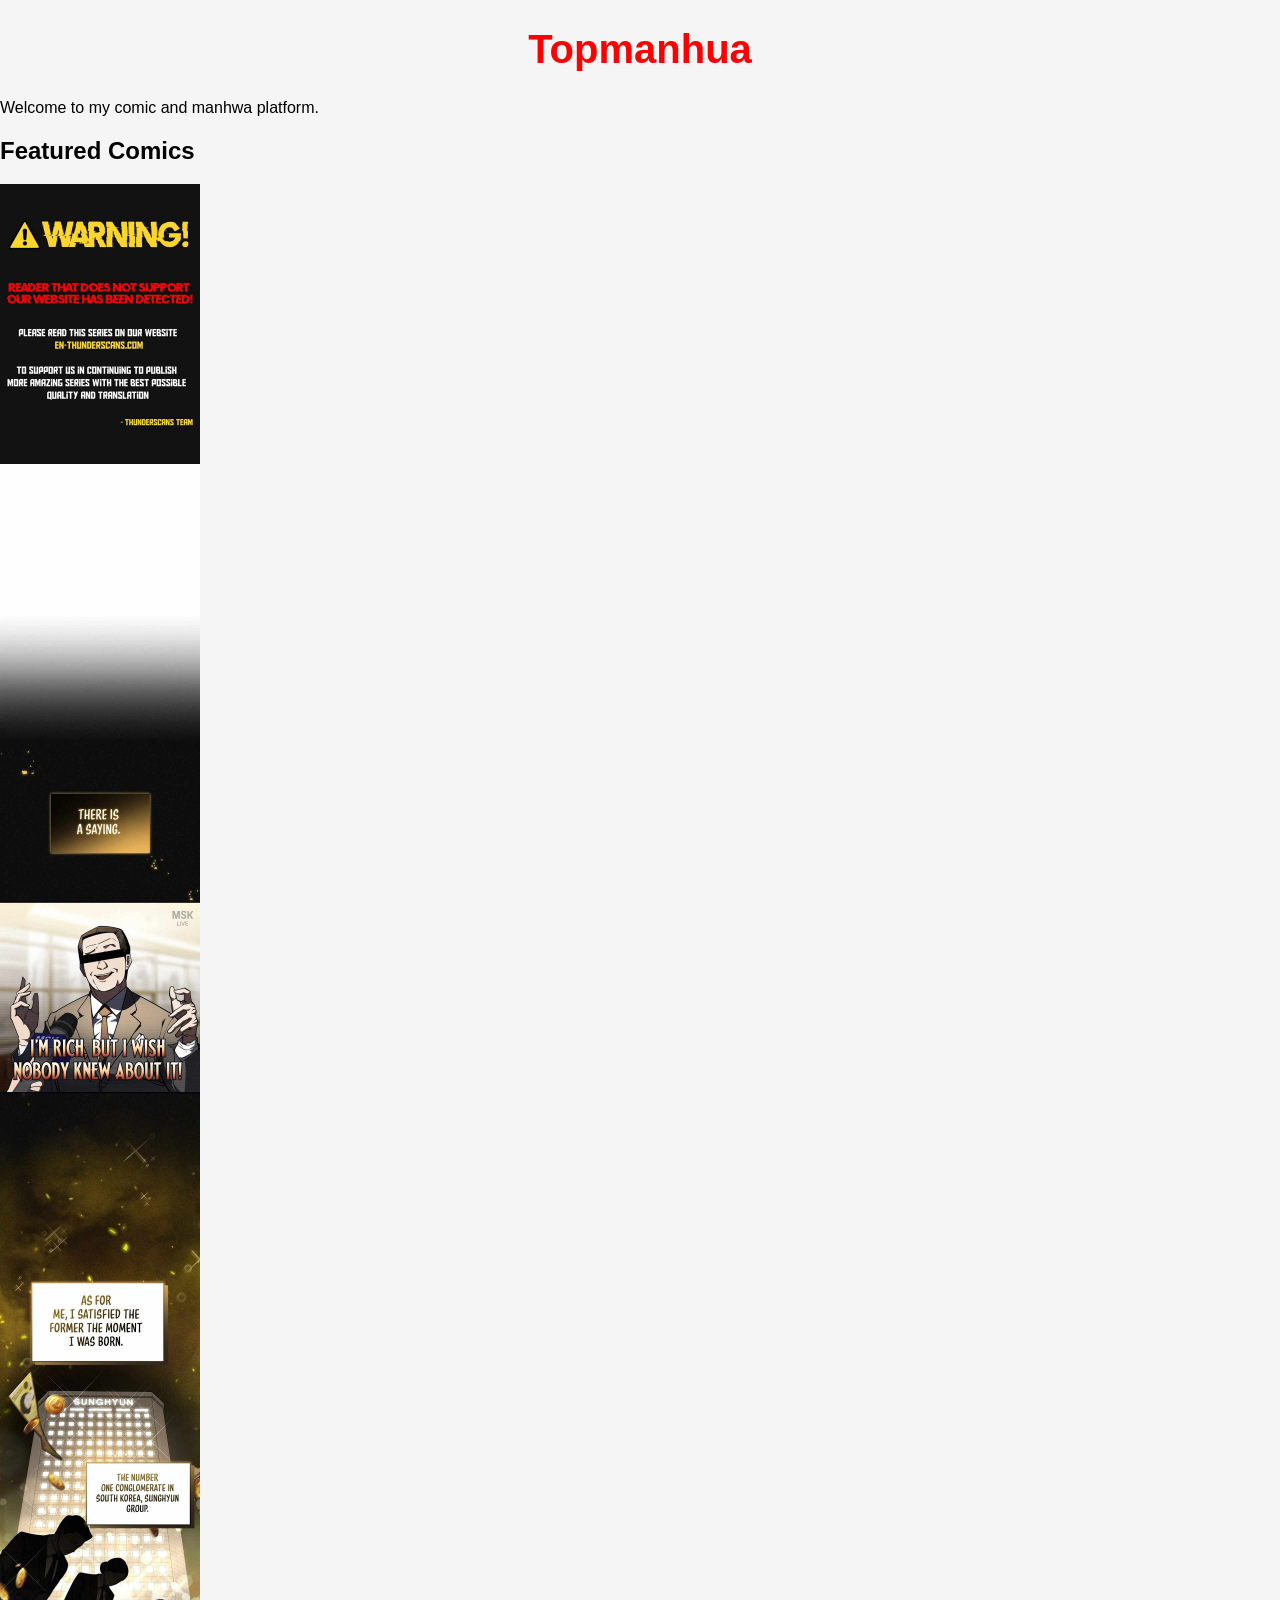
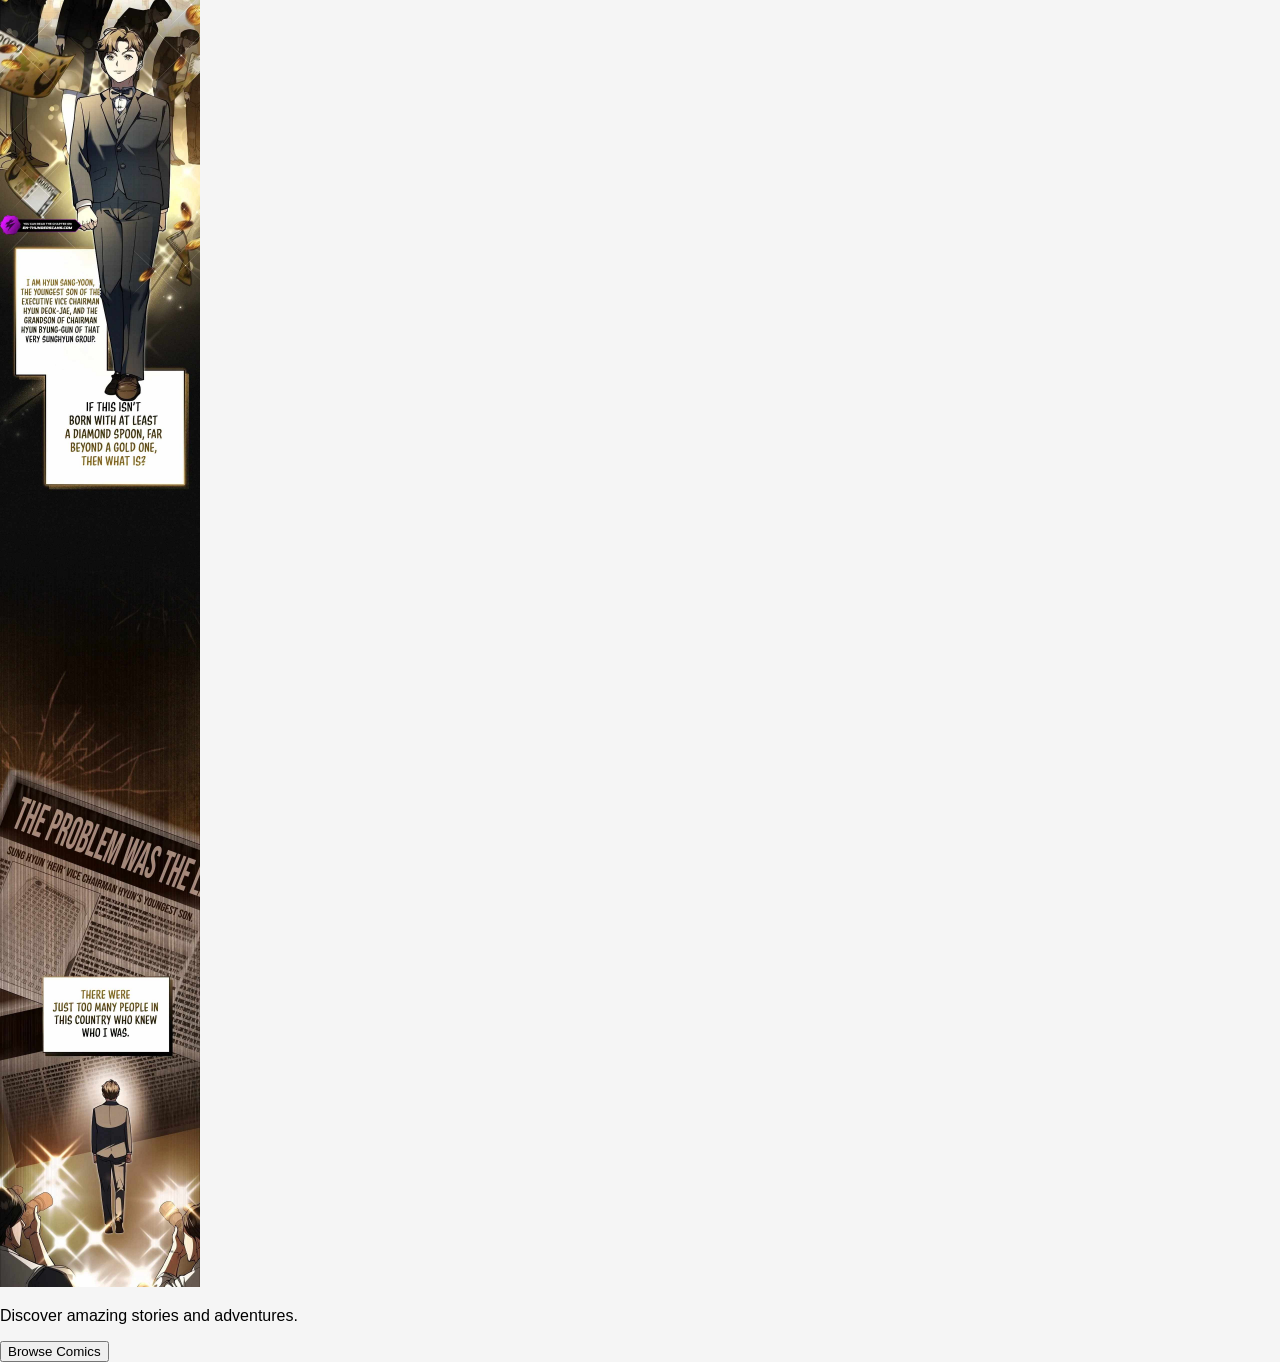
<file: index.html>
<!DOCTYPE html>
<html>

<head>
    <title>Topmanhua</title>
<link rel="stylesheet" href="style.css">
</head>

<body>

    <h1>Topmanhua</h1>

    <p>Welcome to my comic and manhwa platform.</p>

    <h2>Featured Comics</h2>

<a href="comic.html">
    <img class="comic-cover" src="1.jpg">
</a>

<p>Discover amazing stories and adventures.</p>
    <button>Browse Comics</button>
</body>

</html>
</file>
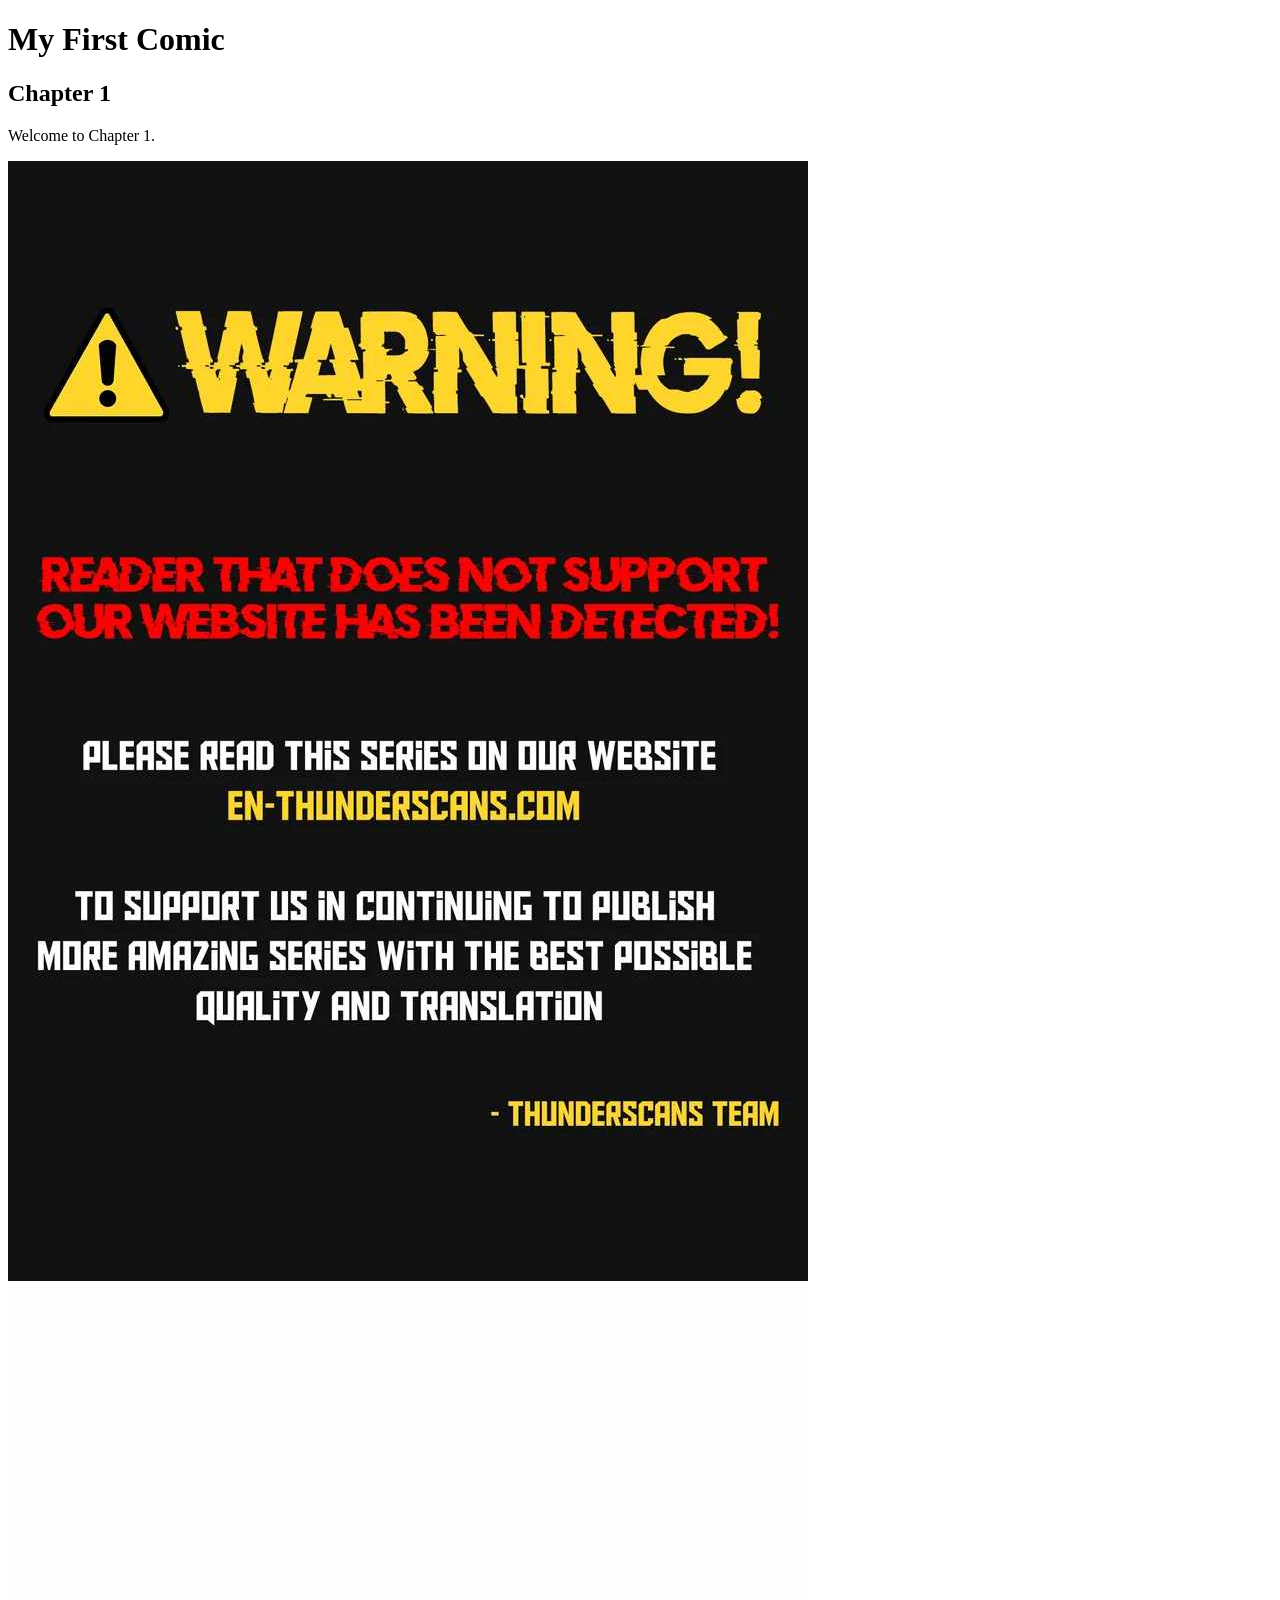
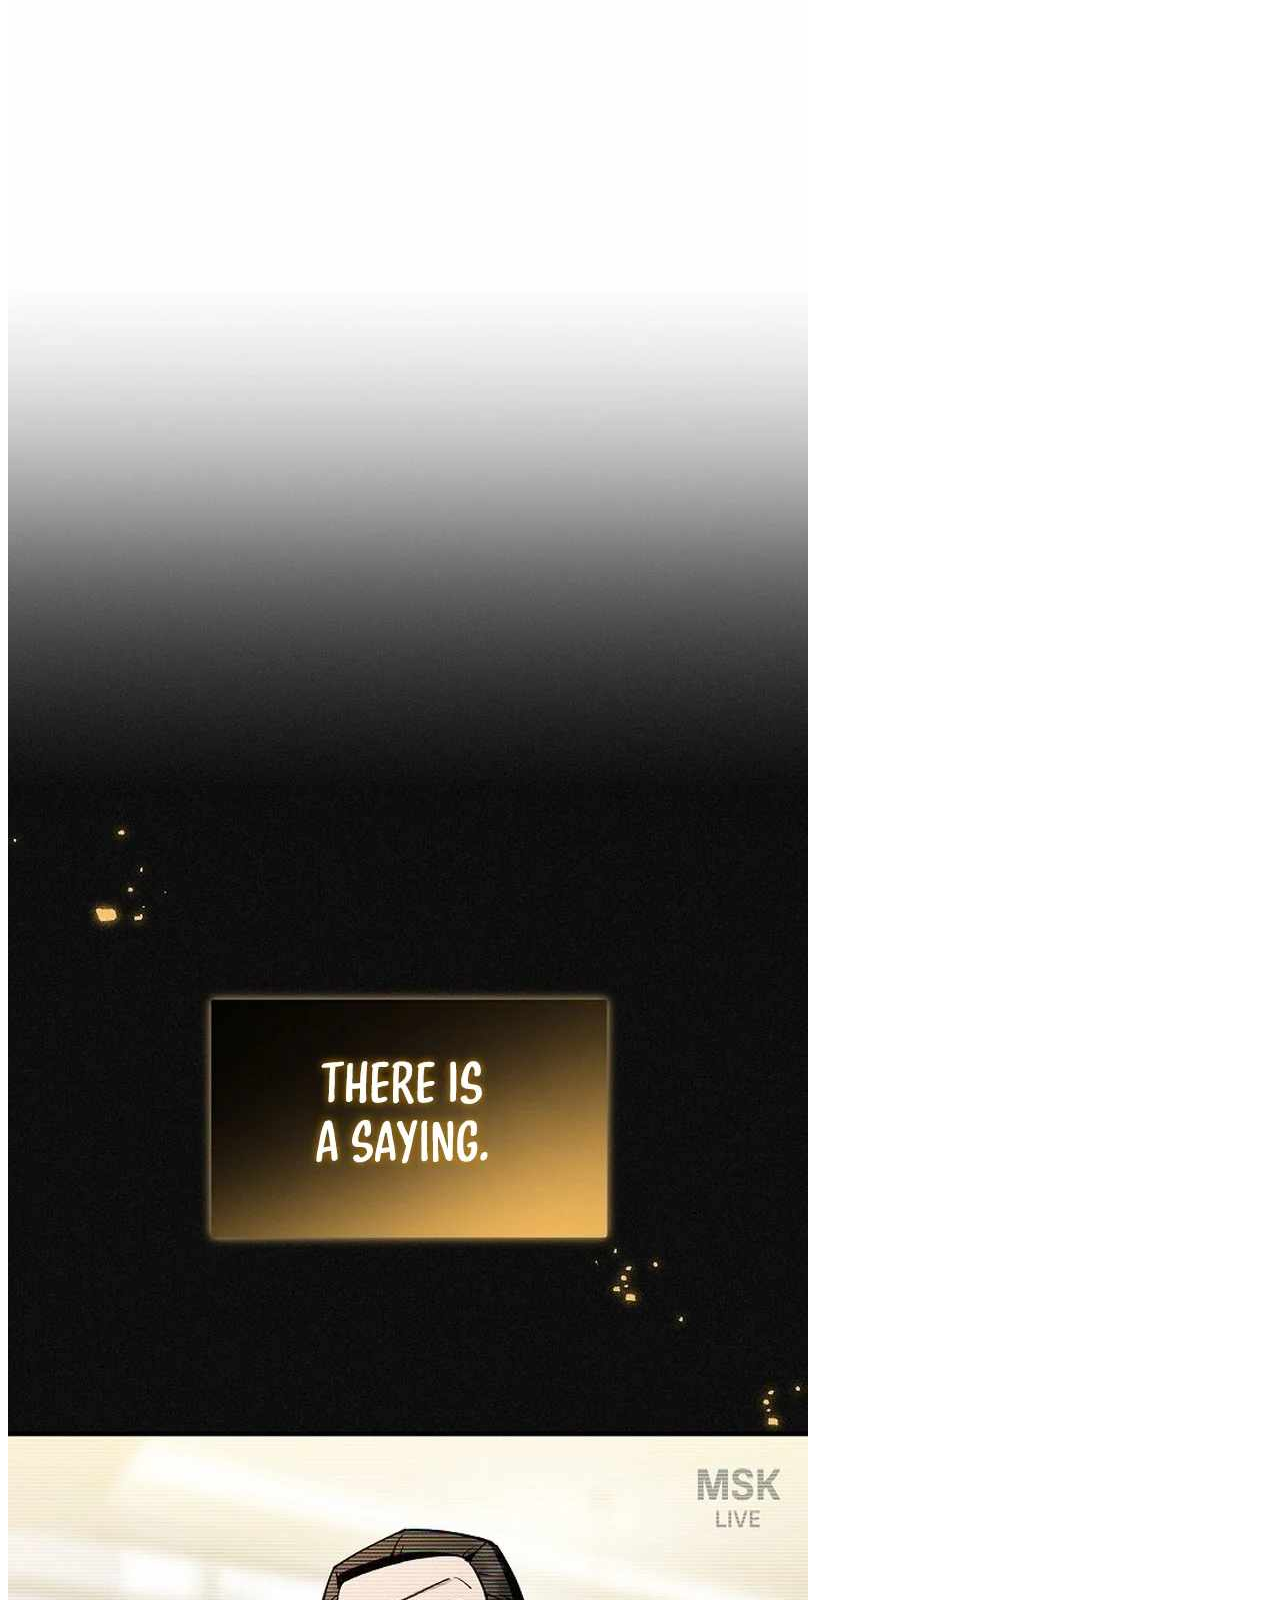
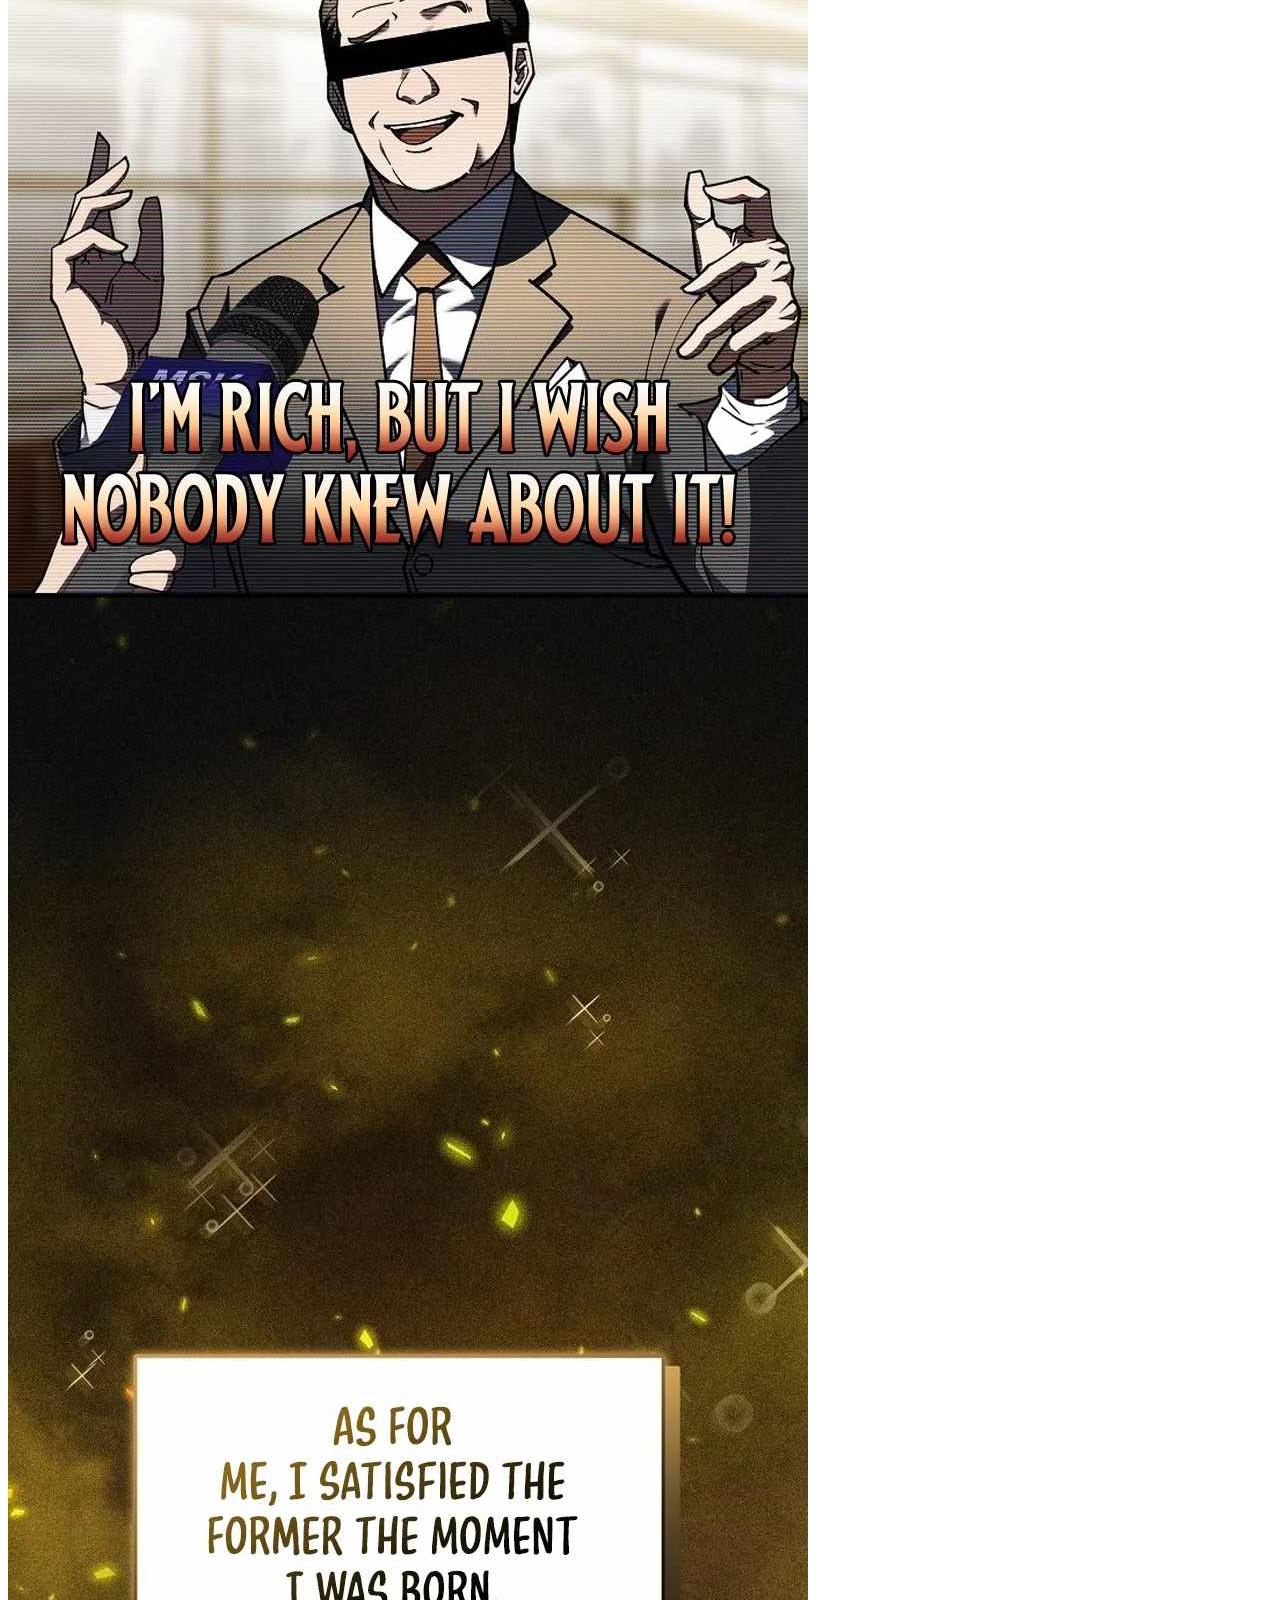
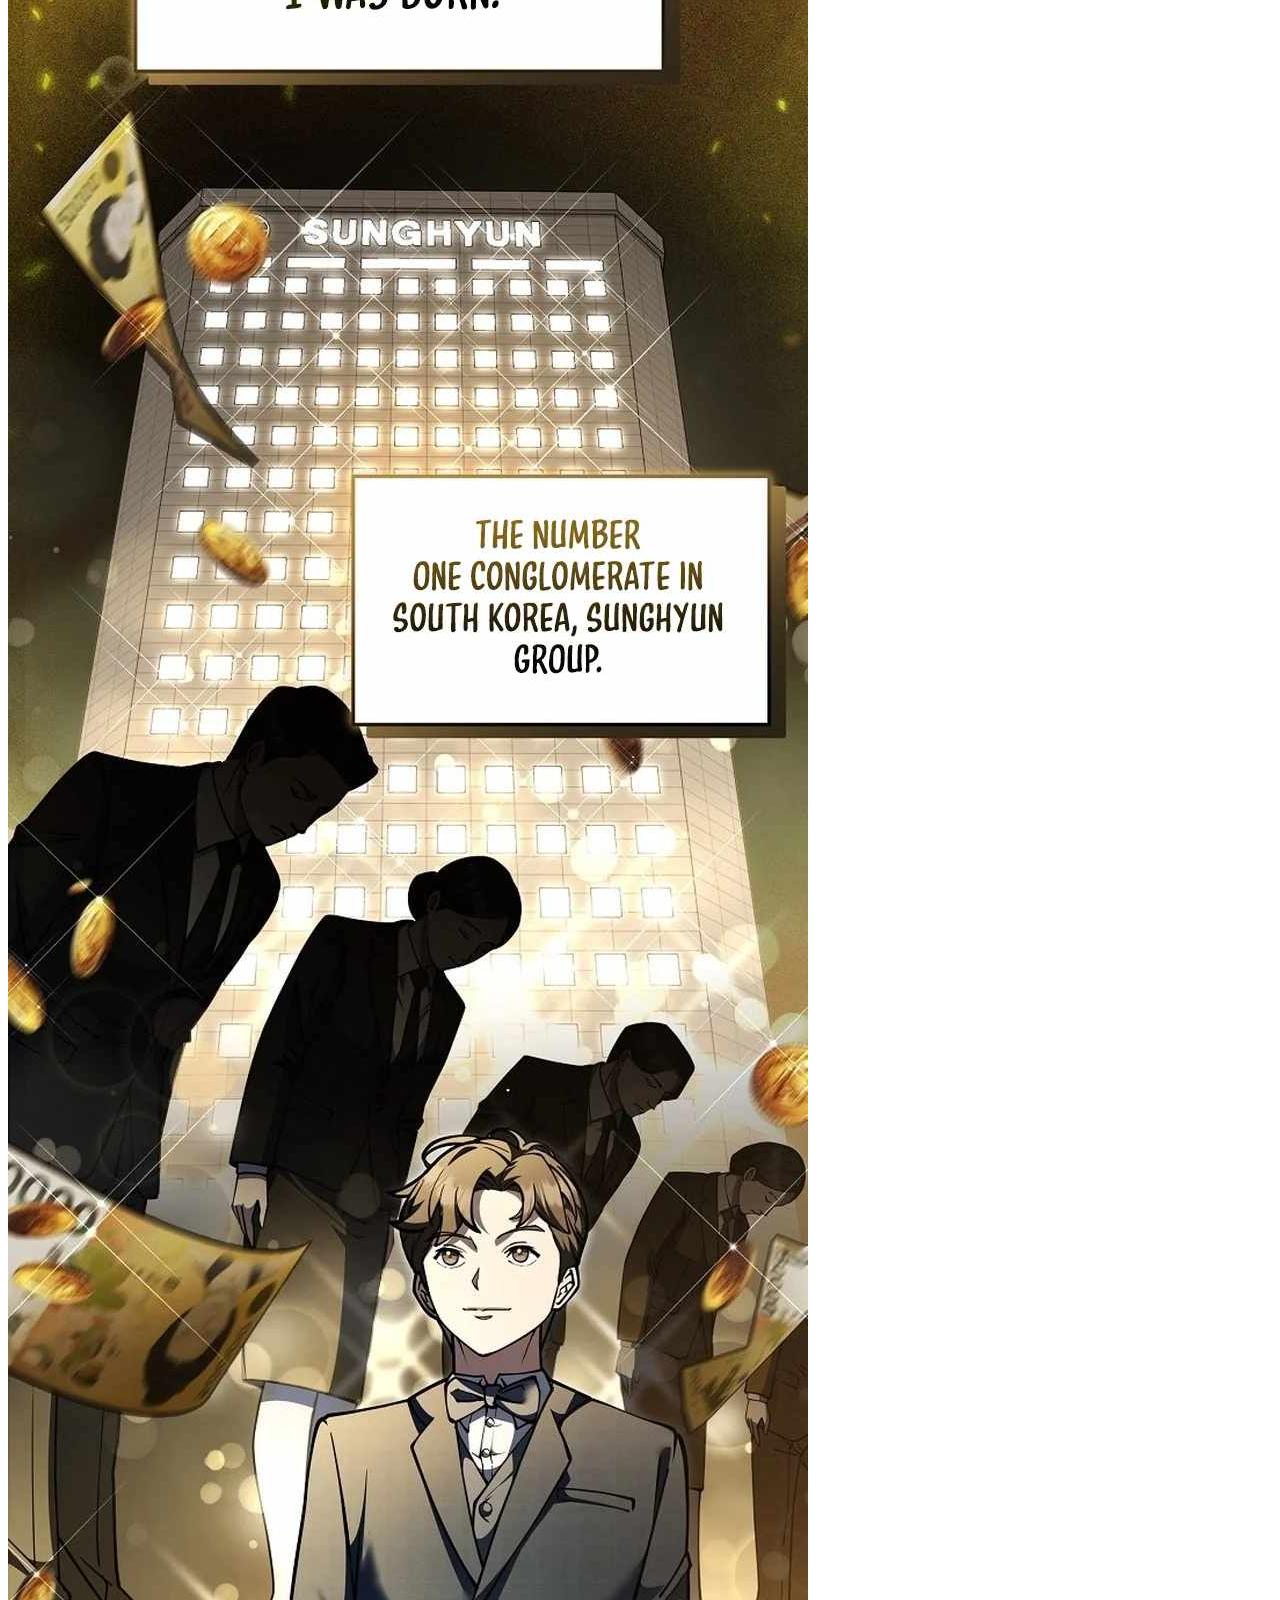
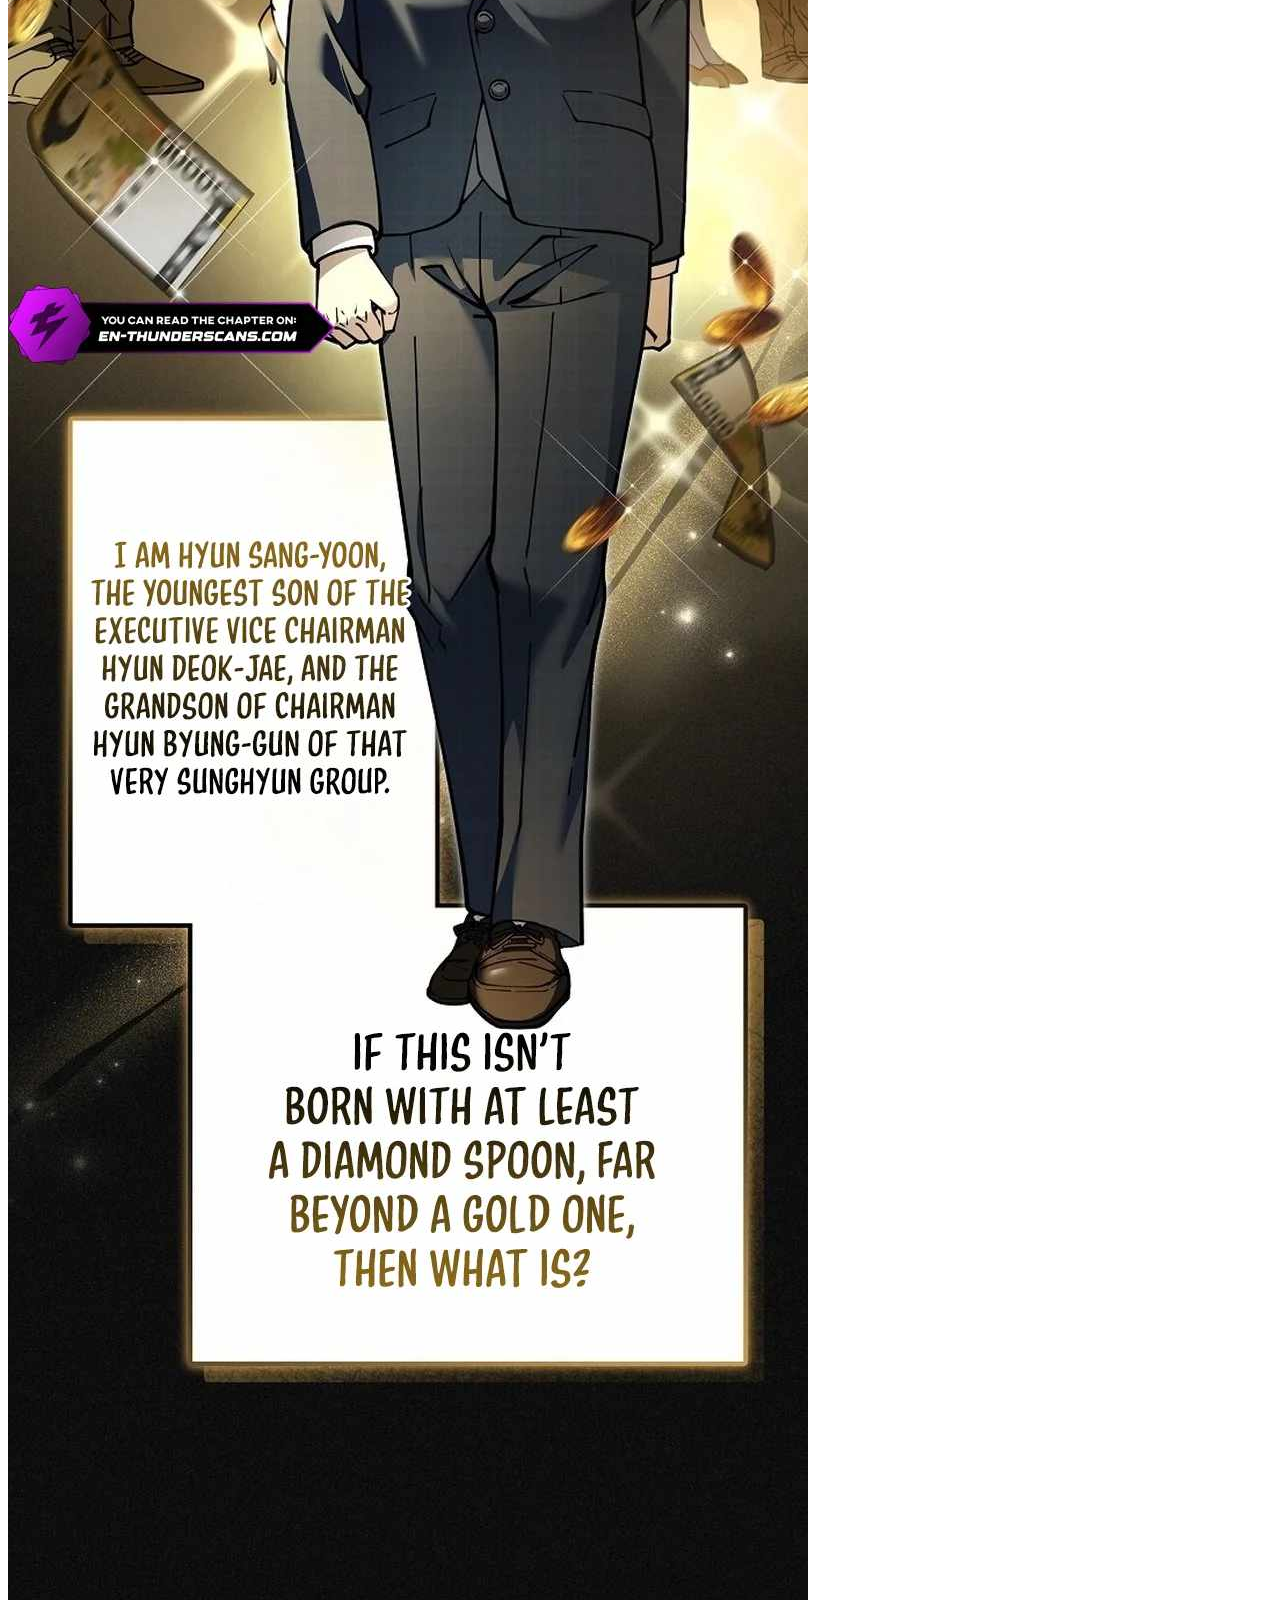
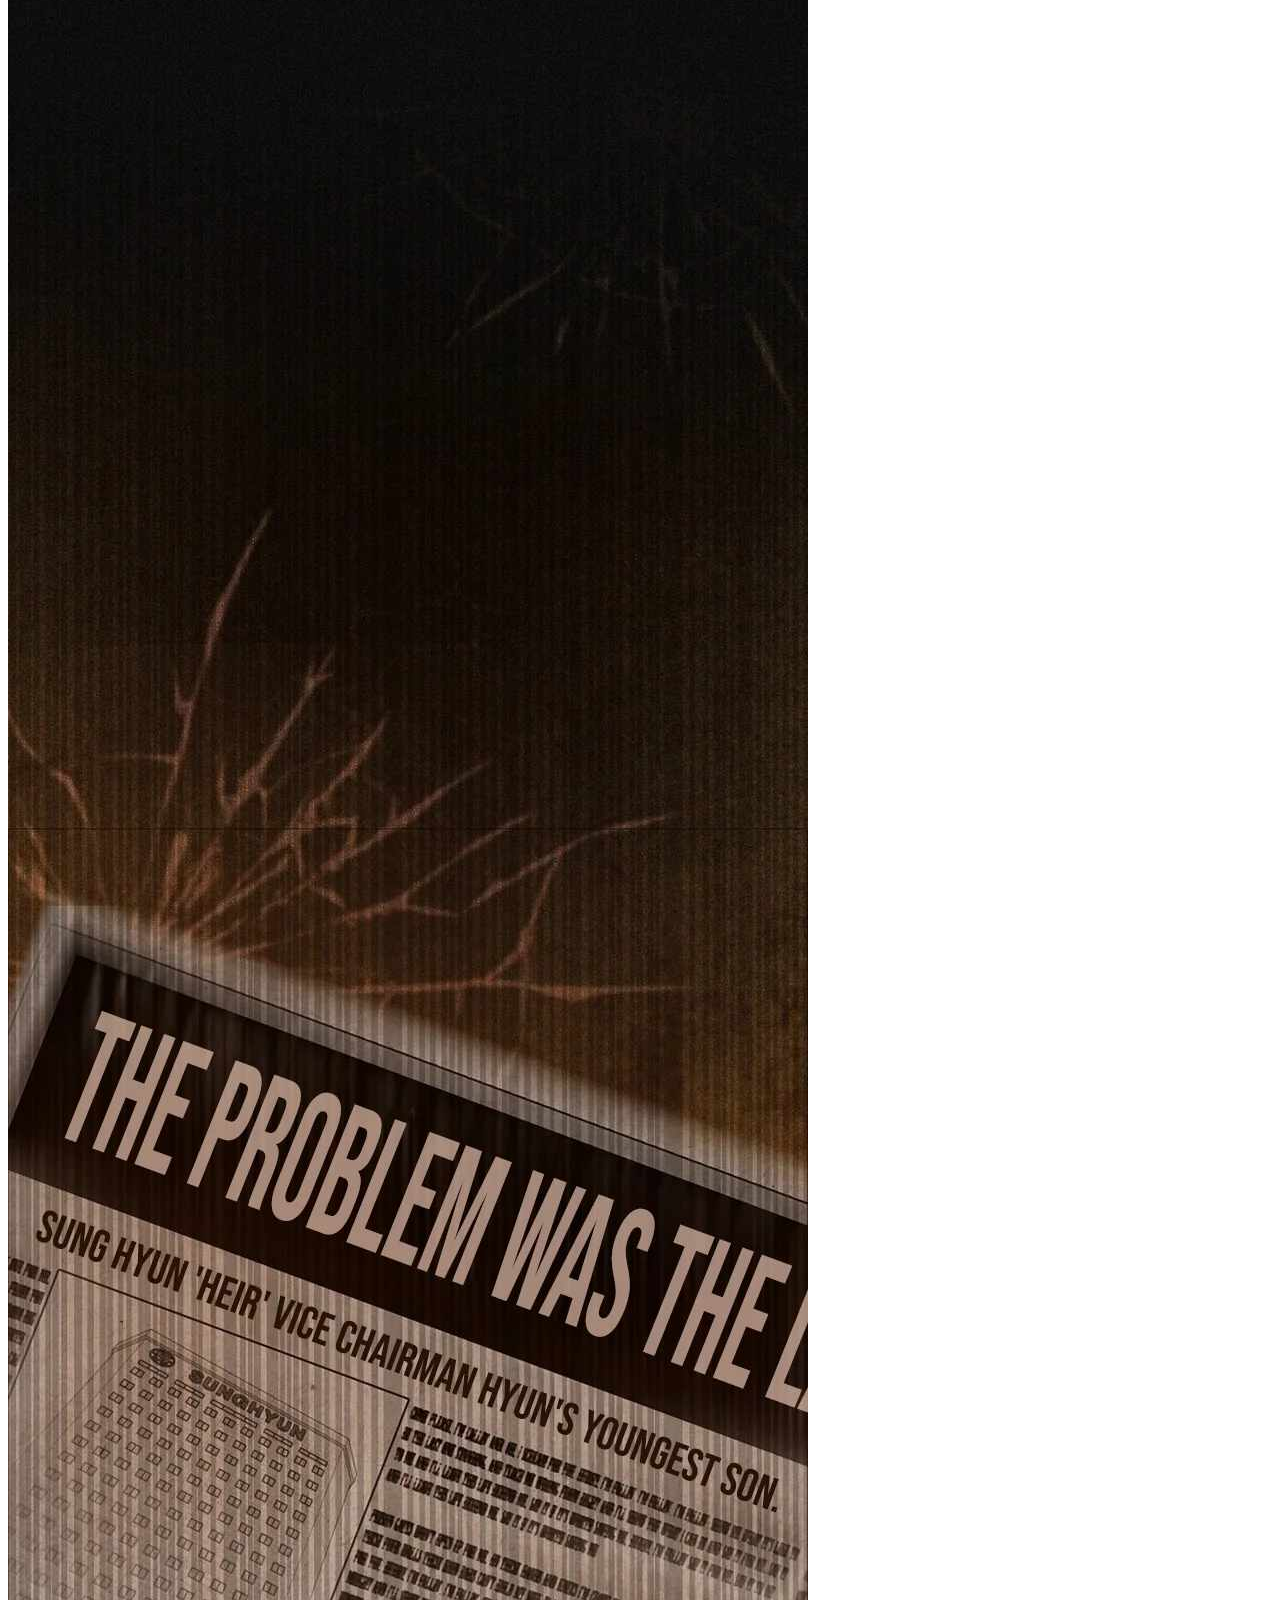
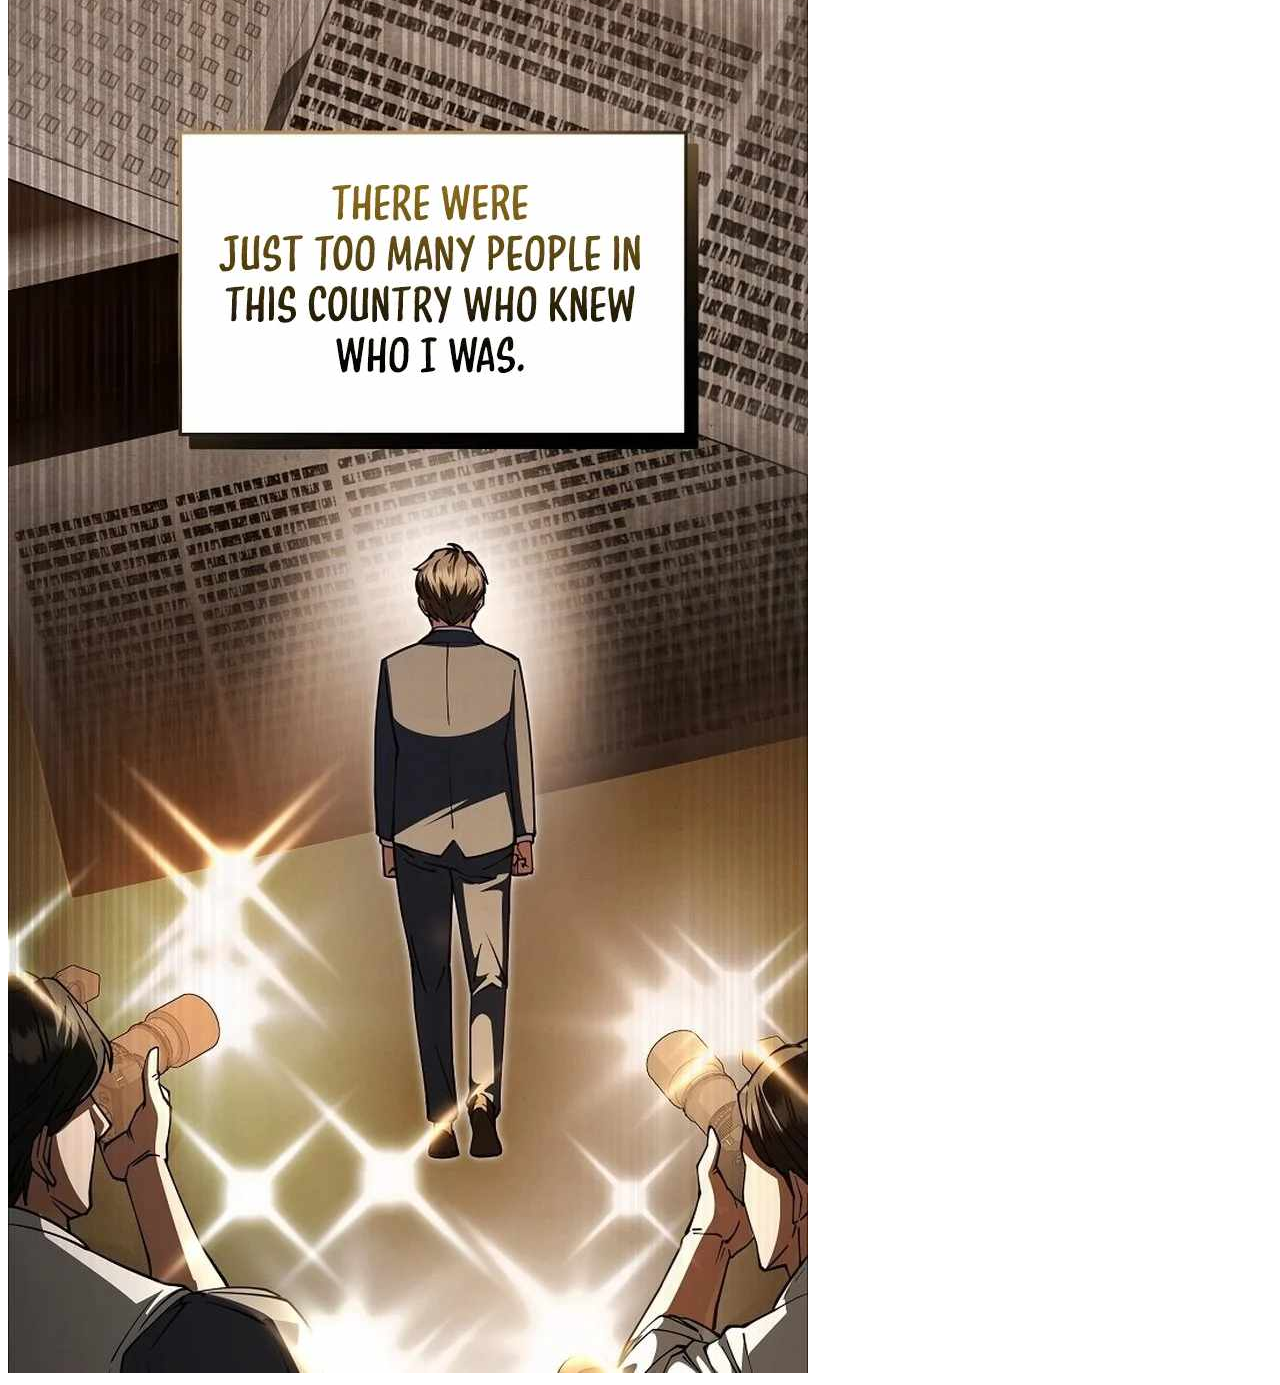
<file: chapter1.html>
<!DOCTYPE html>
<html>

<head>
    <title>Chapter 1 - My First Comic</title>
</head>

<body>

    <h1>My First Comic</h1>

    <h2>Chapter 1</h2>

    <p>Welcome to Chapter 1.</p>

    <img src="1.jpg">

</body>

</html>
</file>
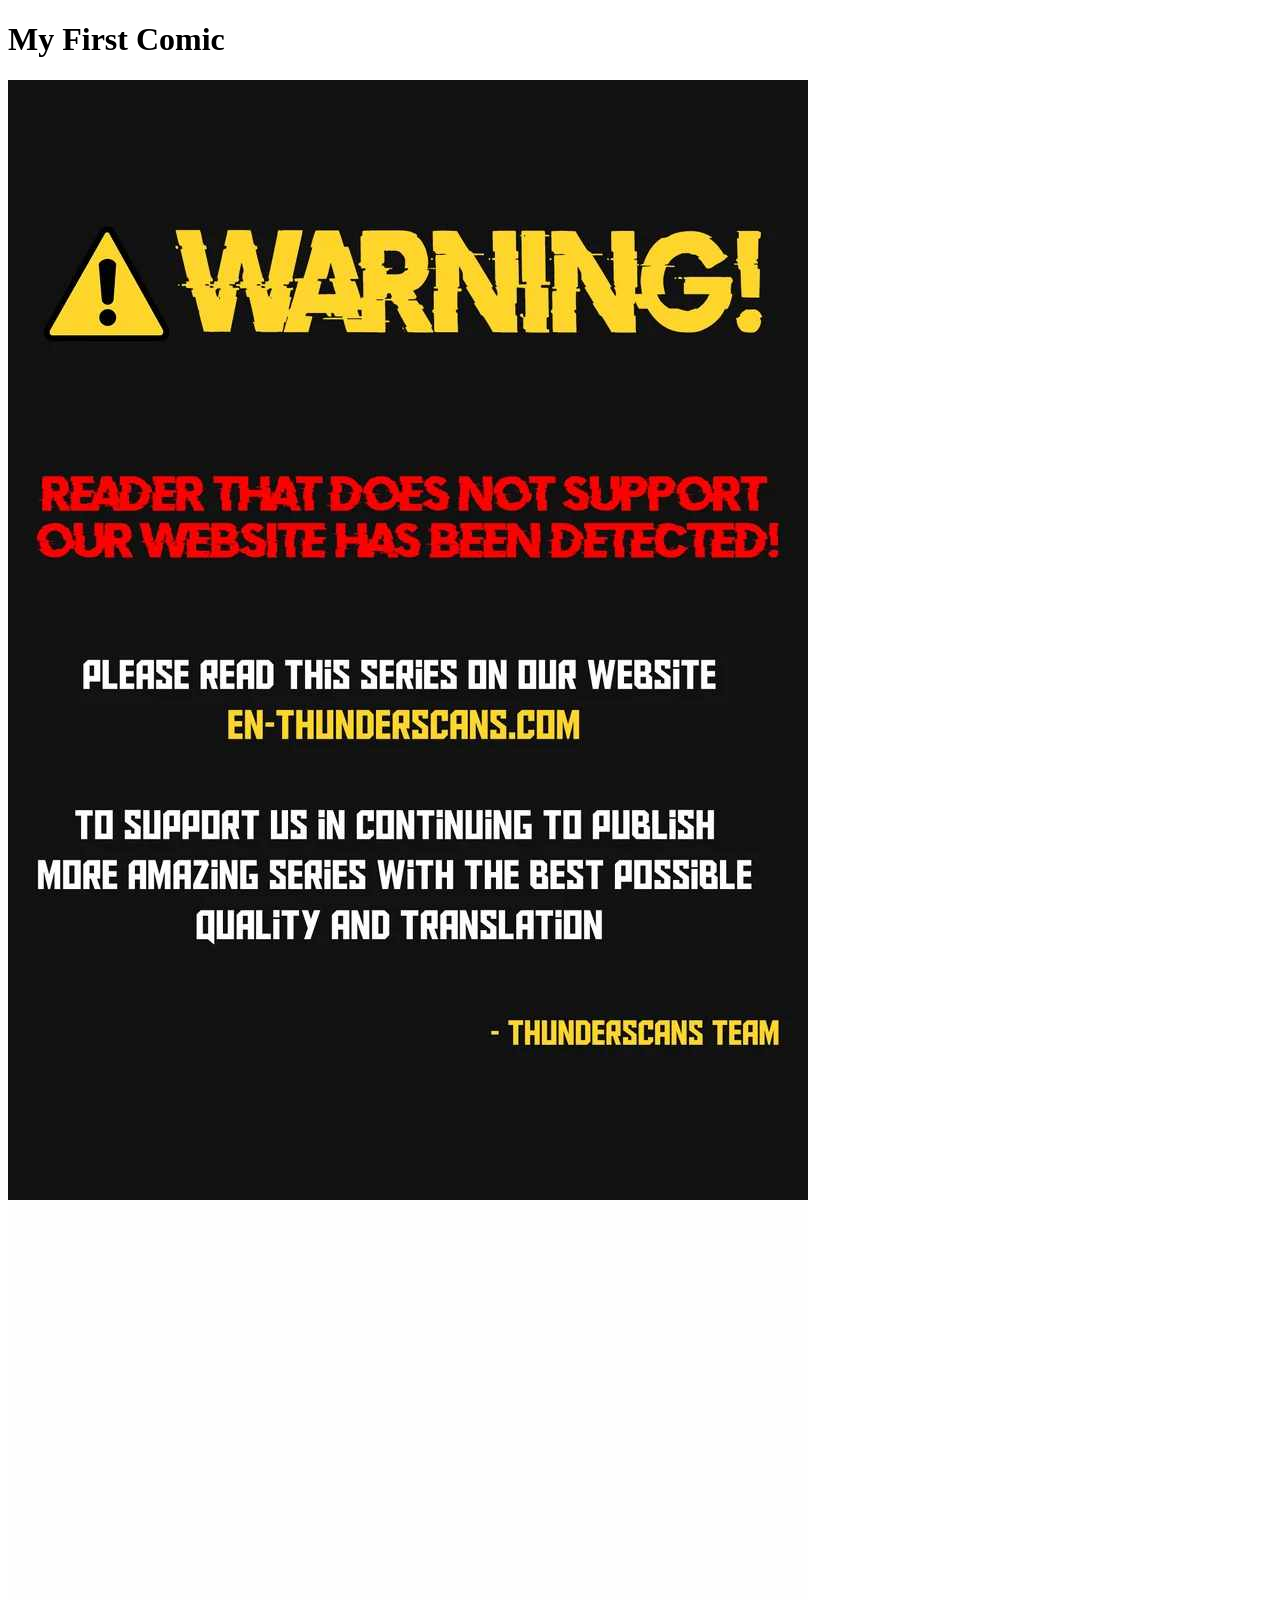
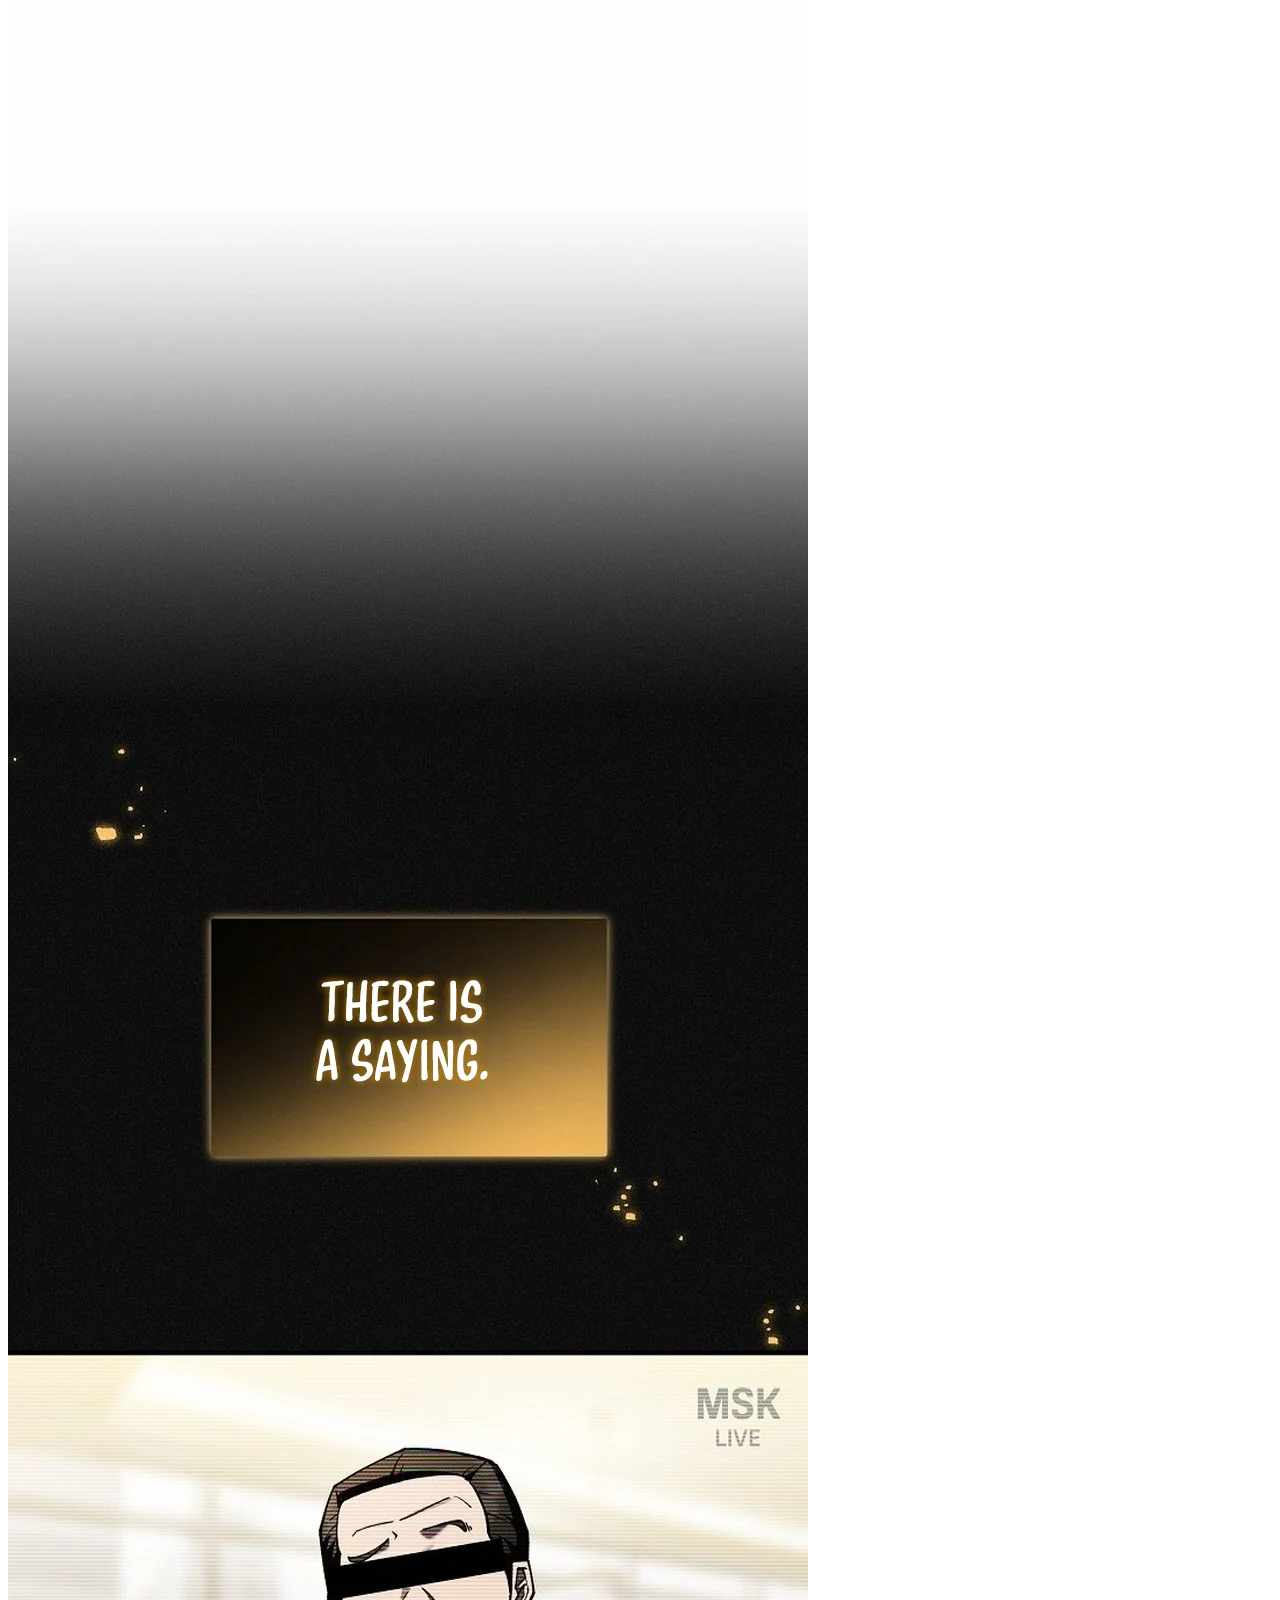
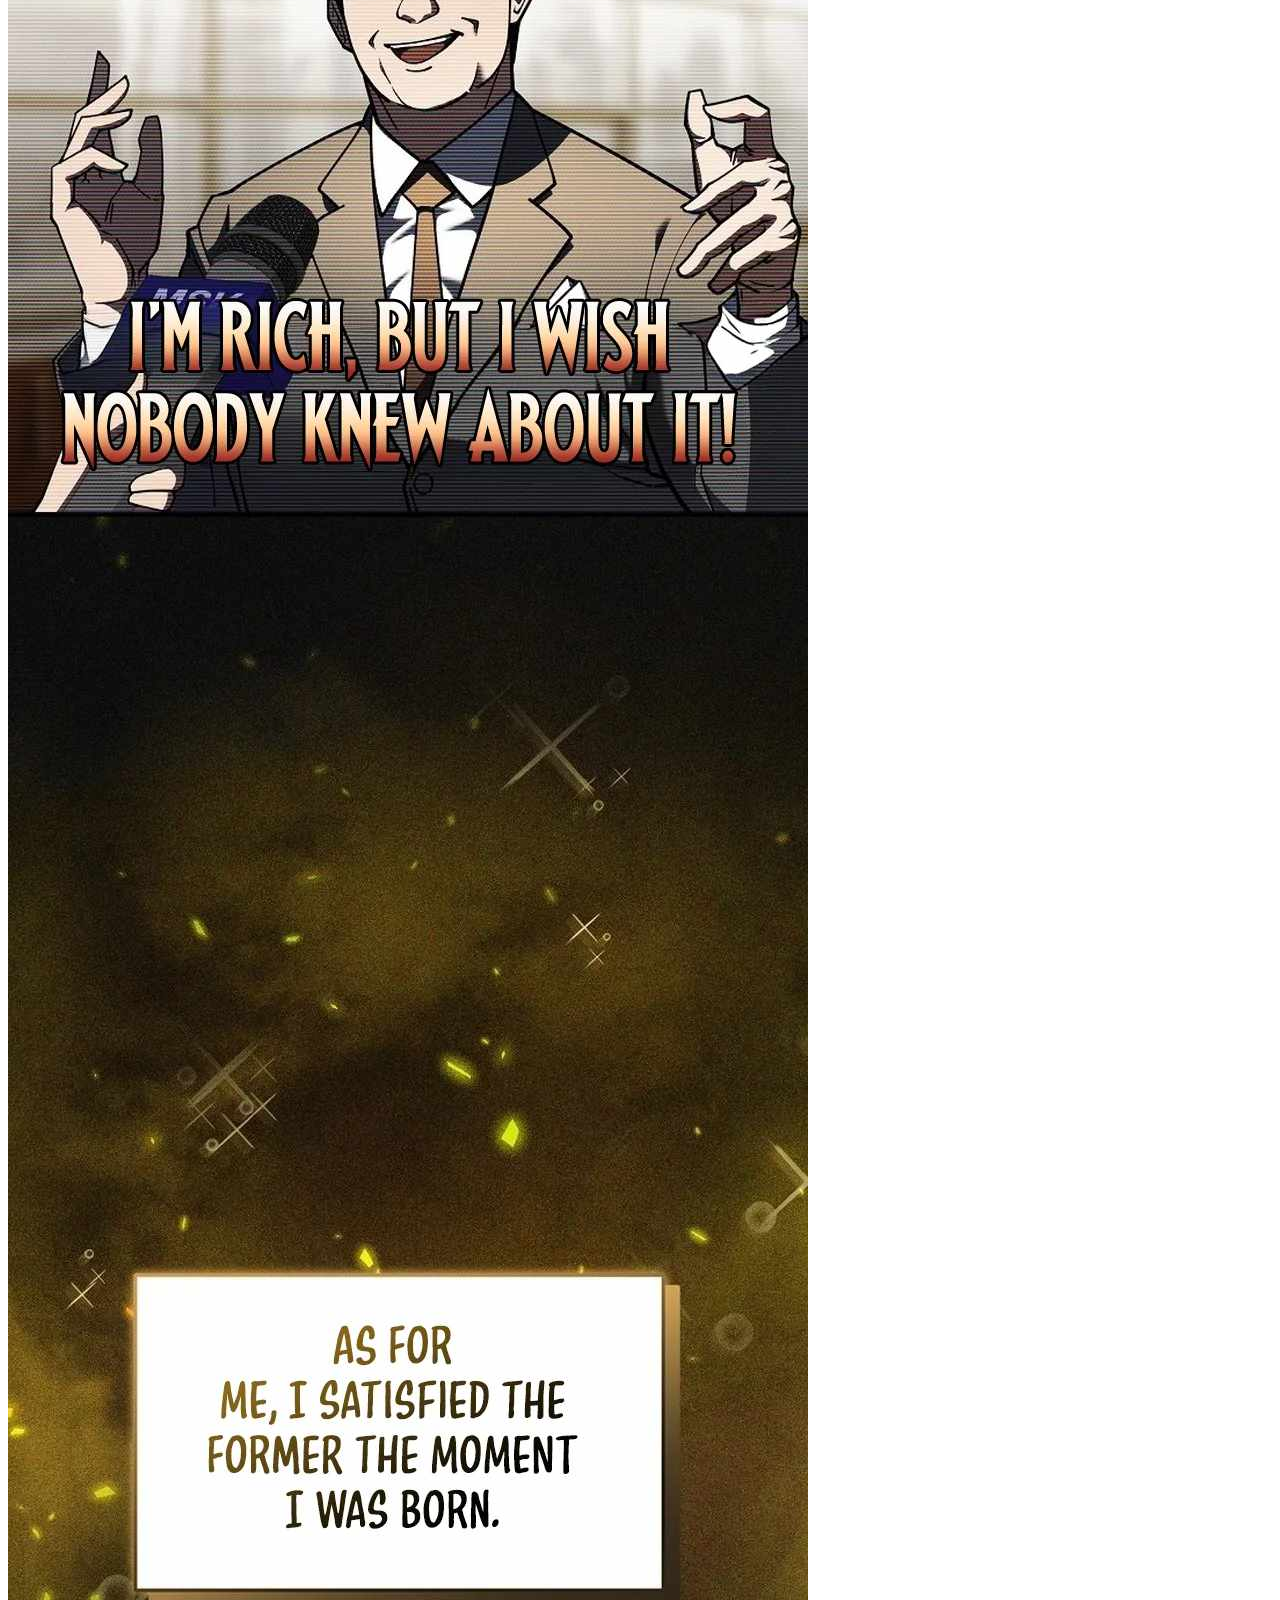
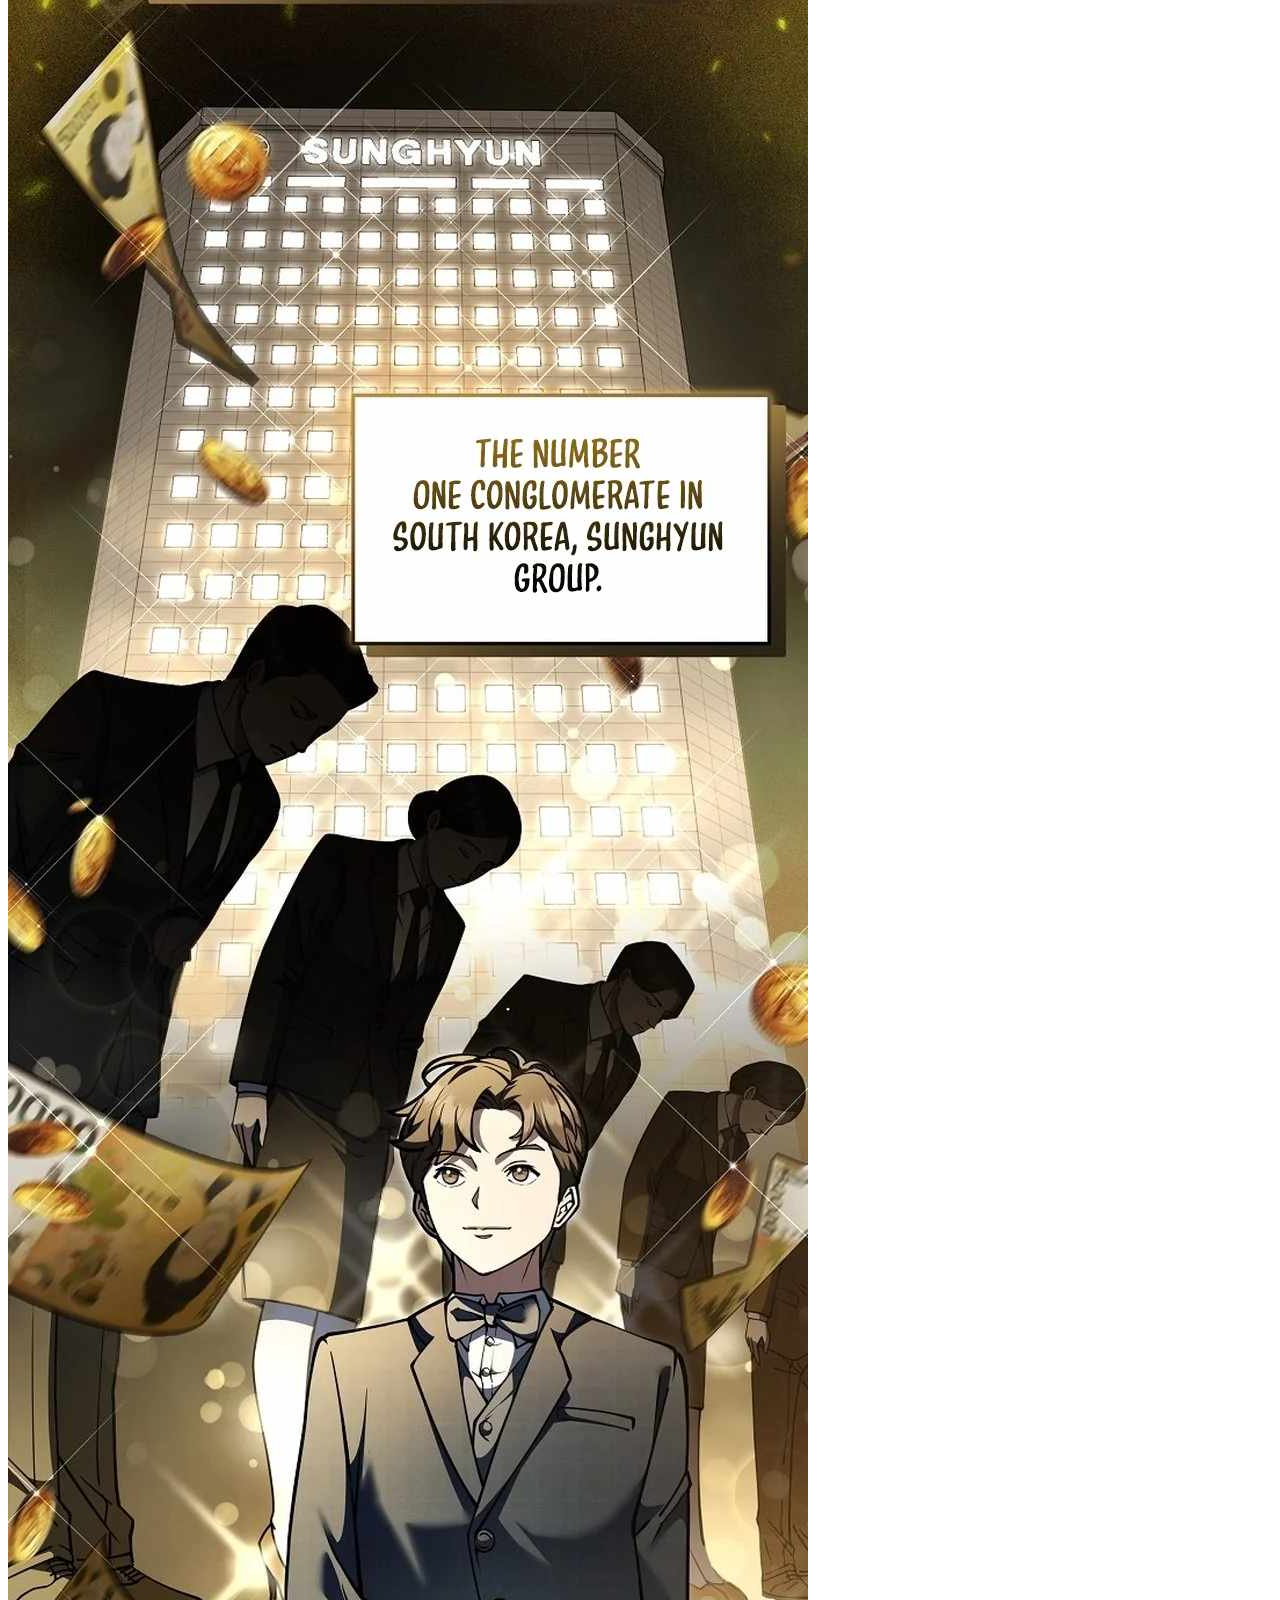
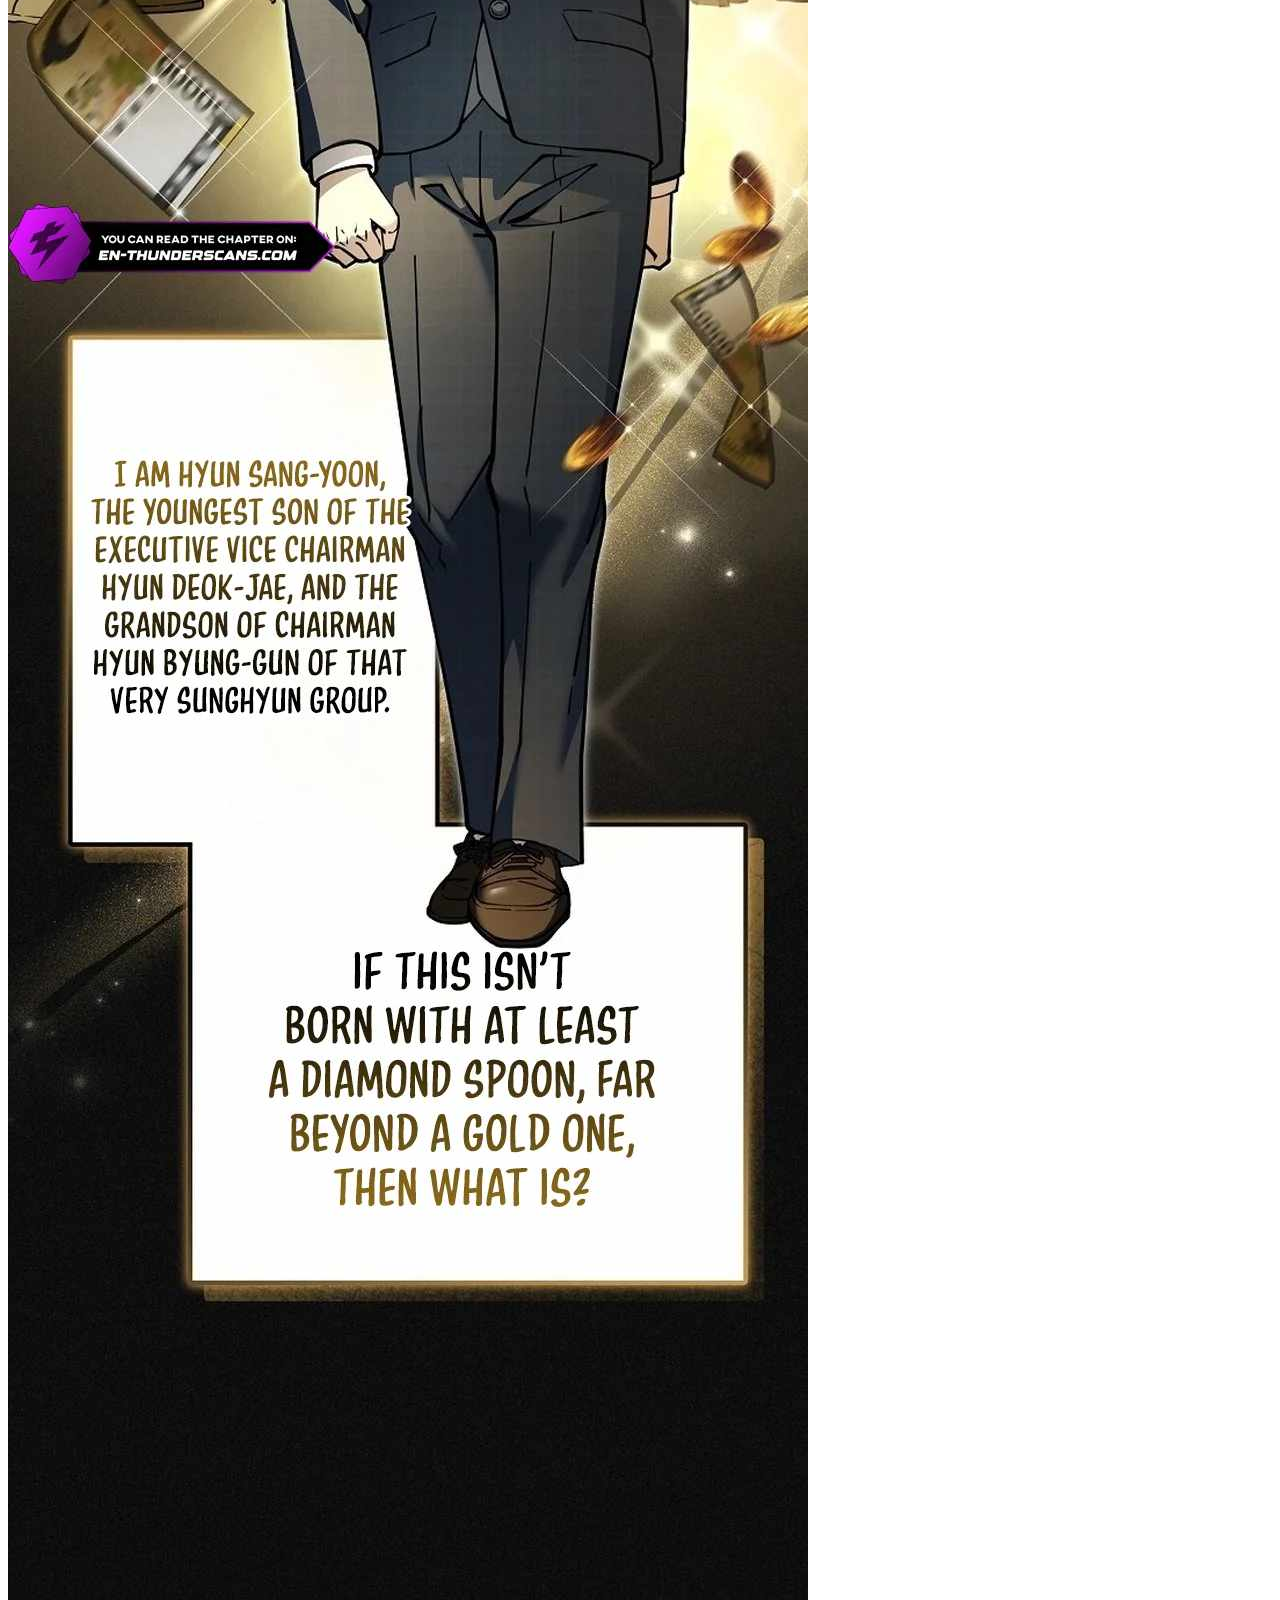
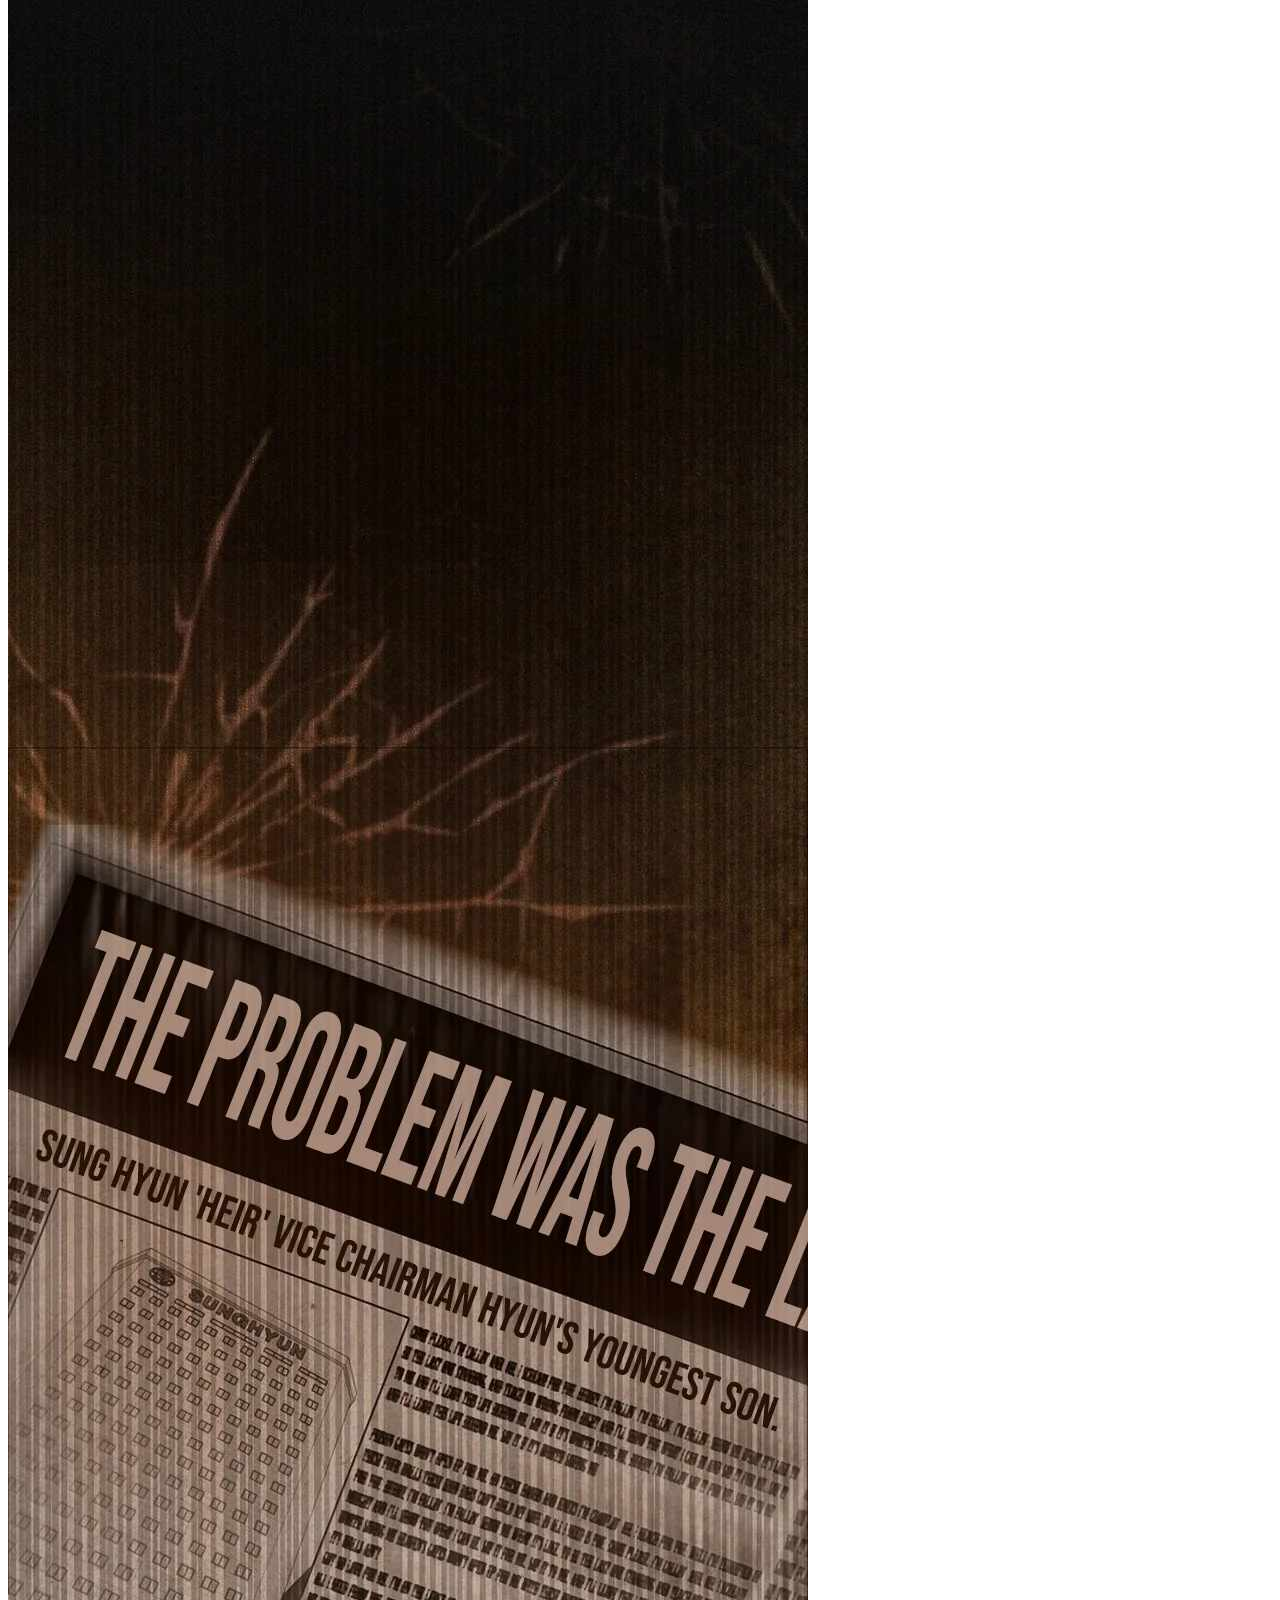
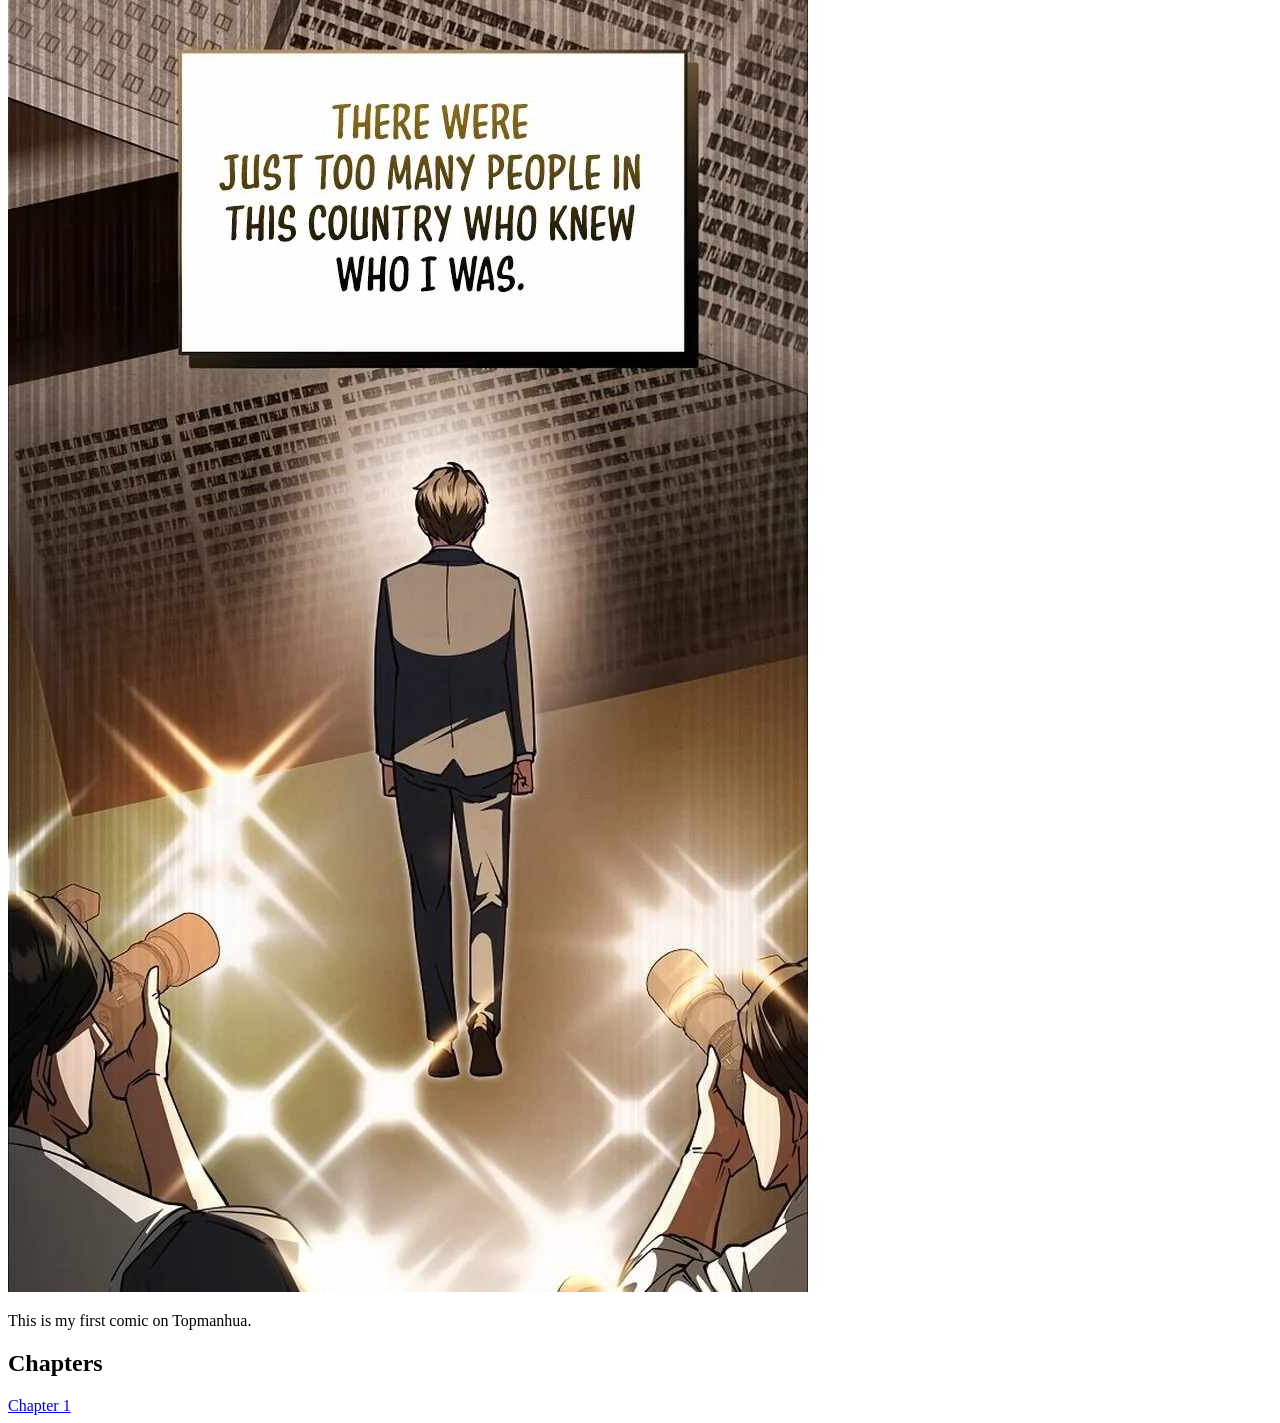
<file: comic.html>
<!DOCTYPE html>
<html>

<head>
    <title>My First Comic</title>
</head>

<body>

    <h1>My First Comic</h1>

    <img src="1.jpg">

    <p>This is my first comic on Topmanhua.</p>

    <h2>Chapters</h2>

    <a href="chapter1.html">Chapter 1</a>

</body>

</html>
</file>
<file: style.css>
body {
    background-color: #f5f5f5;
    font-family: Arial, sans-serif;
    margin: 0;
}
h1 {
    color : red;
    font-size: 40px;
    text-align: center;
}
.comic-cover{
    width: 200px;
}
</file>
